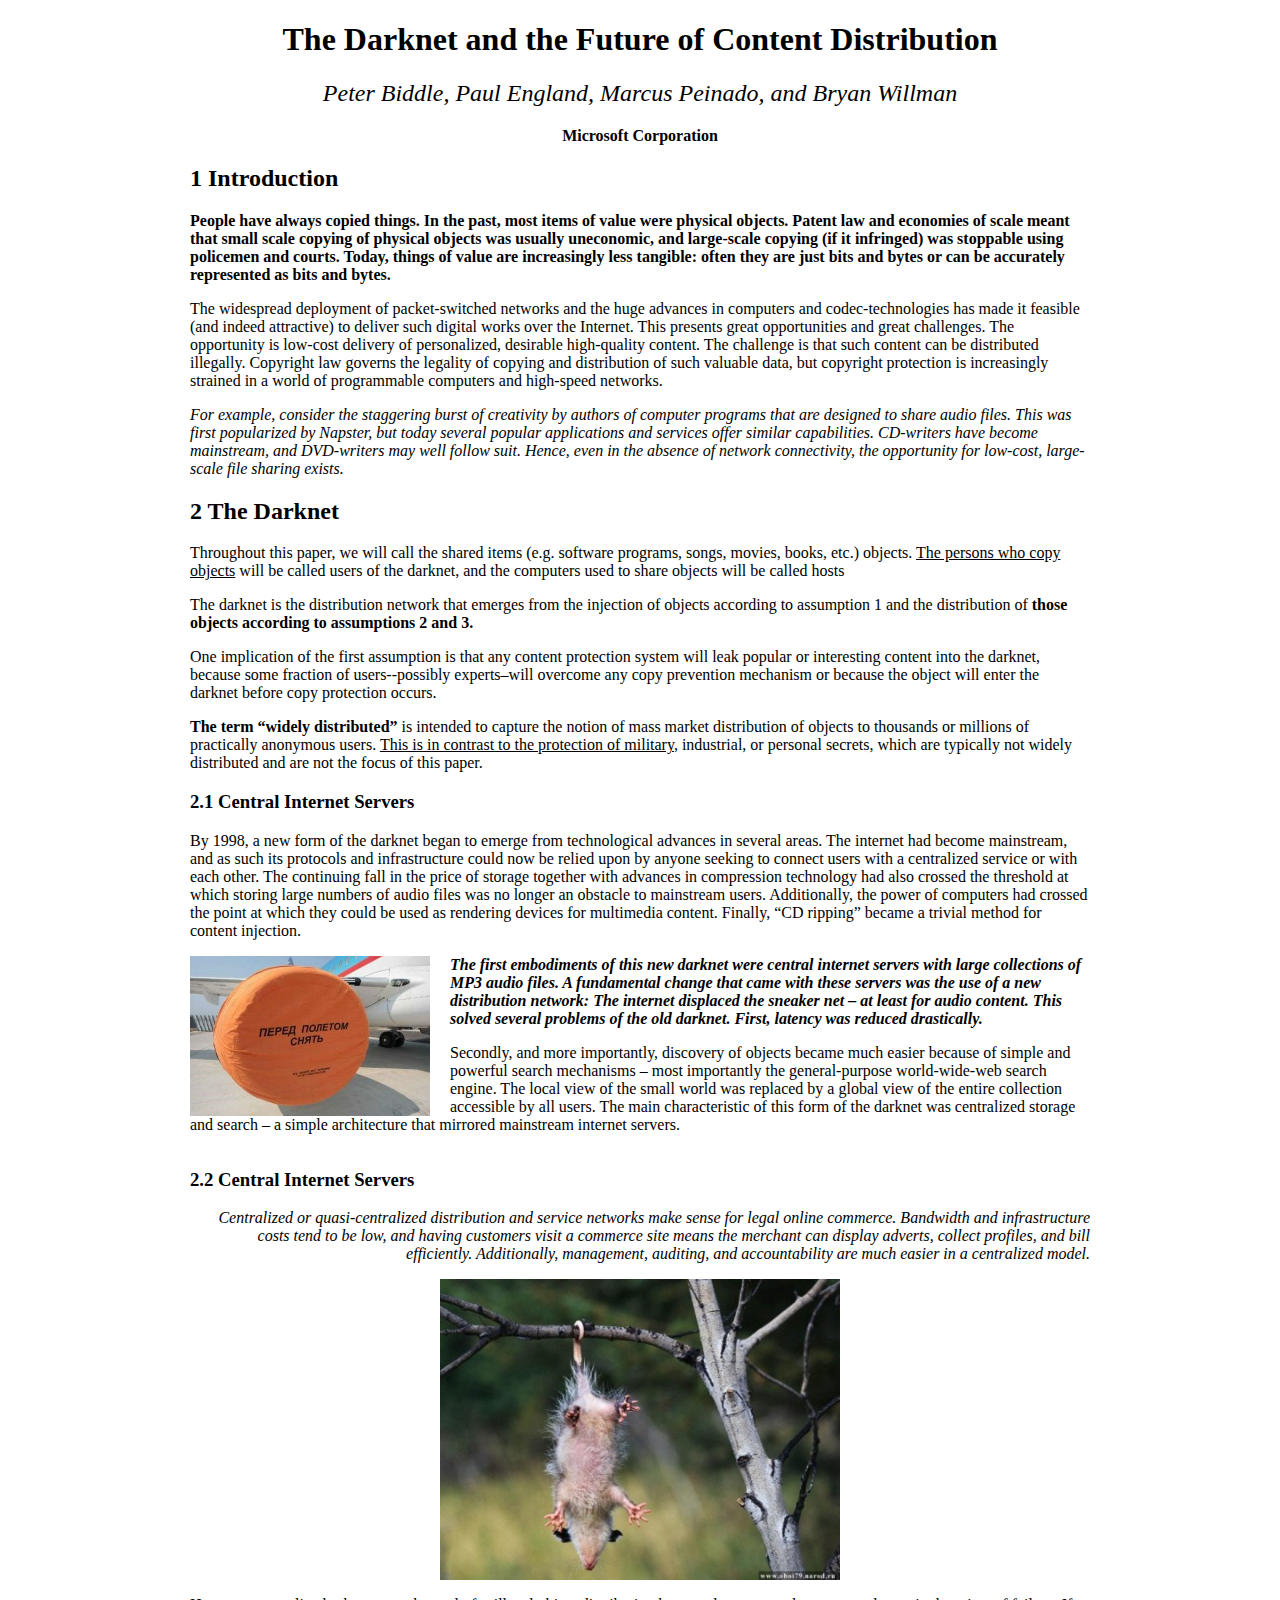
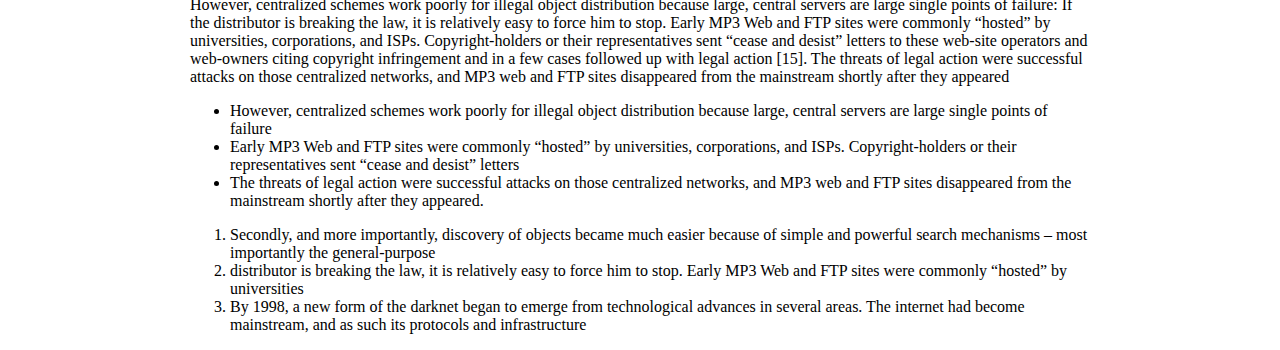
<file: homework-1-1/index.html>
<!DOCTYPE html>
<html lang="en">

<head>
    <meta charset="UTF-8">
    <link rel="stylesheet" href="styles.css">
    <title>article</title>
</head>

<body>

    <div class="container">
        <header>
            <h1 class="text-center">The Darknet and the Future of Content Distribution</h1>
            <h2 class="text-center" style="font-weight: 400">
                <i>Peter Biddle, Paul England, Marcus Peinado, and Bryan Willman</i>
            </h2>
            <p class="text-center">
                <strong>Microsoft Corporation</strong>
            </p>
        </header>
        <article>
            <h2>1 Introduction</h2>
            <p>
                <b>People have always copied things. In the past, most items of value were physical objects. Patent law
                    and economies of scale meant that small scale copying of physical objects was usually uneconomic,
                    and large-scale copying (if it infringed) was stoppable using policemen and courts. Today, things of
                    value are increasingly less tangible: often they are just bits and bytes or can be accurately
                    represented as bits and bytes.
                </b>
            </p>
            <p>The widespread deployment of packet-switched networks and the huge advances in computers and codec-technologies has made it feasible (and indeed attractive) to deliver such digital works over the Internet. This presents great opportunities
                and great challenges. The opportunity is low-cost delivery of personalized, desirable high-quality content. The challenge is that such content can be distributed illegally. Copyright law governs the legality of copying and distribution
                of such valuable data, but copyright protection is increasingly strained in a world of programmable computers and high-speed networks.
            </p>
            <p>
                <i>For example, consider the staggering burst of creativity by authors of computer programs that are
                    designed to share audio files. This was first popularized by Napster, but today several popular
                    applications and services offer similar capabilities. CD-writers have become mainstream, and
                    DVD-writers
                    may well follow suit. Hence, even in the absence of network connectivity, the opportunity for
                    low-cost,
                    large-scale file sharing exists.
                </i>
            </p>
            <h2>2 The Darknet</h2>
            <p>Throughout this paper, we will call the shared items (e.g. software programs, songs, movies, books, etc.) objects. <u>The persons who copy objects</u> will be called users of the darknet, and the computers used to share objects will be called
                hosts
            </p>
            <p>
                The darknet is the distribution network that emerges from the injection of objects according to assumption 1 and the distribution of <strong>those objects according to assumptions 2 and 3.</strong>

            </p>
            <p>One implication of the first assumption is that any content protection system will leak popular or interesting content into the darknet, because some fraction of users--possibly experts–will overcome any copy prevention mechanism or because
                the object will enter the darknet before copy protection occurs.
            </p>
            <p>
                <strong>The term “widely distributed”</strong> is intended to capture the notion of mass market distribution of objects to thousands or millions of practically anonymous users. <u>This is in contrast to the protection of
                    military</u>, industrial, or personal secrets, which are typically not widely distributed and are not the focus of this paper.
            </p>
            <h3>2.1 Central Internet Servers</h3>
            <p>By 1998, a new form of the darknet began to emerge from technological advances in several areas. The internet had become mainstream, and as such its protocols and infrastructure could now be relied upon by anyone seeking to connect users with
                a centralized service or with each other. The continuing fall in the price of storage together with advances in compression technology had also crossed the threshold at which storing large numbers of audio files was no longer an obstacle
                to mainstream users. Additionally, the power of computers had crossed the point at which they could be used as rendering devices for multimedia content. Finally, “CD ripping” became a trivial method for content injection.</p>
            <div style="overflow:hidden">
                <img src="img/turbofan.jpg" alt="turbofan" class="img-left" />
                <p style="margin-top: 0;">
                    <b><i>The first embodiments of this new darknet were central internet servers with large collections of MP3
                audio files. A fundamental change that came with these servers was the use of a new distribution
                network: The internet displaced the sneaker net – at least for audio content. This solved several
                problems of the old darknet. First, latency was reduced drastically.</i></b>
                </p>
                <p>Secondly, and more importantly, discovery of objects became much easier because of simple and powerful search mechanisms – most importantly the general-purpose world-wide-web search engine. The local view of the small world was replaced
                    by a global view of the entire collection accessible by all users. The main characteristic of this form of the darknet was centralized storage and search – a simple architecture that mirrored mainstream internet servers.</p>
            </div>
            <h3>2.2 Central Internet Servers</h3>
            <p class="text-right">
                <i>Centralized or quasi-centralized distribution and service networks make sense for legal online commerce.
                Bandwidth and infrastructure costs tend to be low, and having customers visit a commerce site means the
                merchant can display adverts, collect profiles, and bill efficiently. Additionally, management,
                auditing, and accountability are much easier in a centralized model.</i>
            </p>
            <img src="img/possum.jpg" alt="hanging possum" class="img-center" />
            <p> However, centralized schemes work poorly for illegal object distribution because large, central servers are large single points of failure: If the distributor is breaking the law, it is relatively easy to force him to stop. Early MP3 Web and
                FTP sites were commonly “hosted” by universities, corporations, and ISPs. Copyright-holders or their representatives sent “cease and desist” letters to these web-site operators and web-owners citing copyright infringement and in a few
                cases followed up with legal action [15]. The threats of legal action were successful attacks on those centralized networks, and MP3 web and FTP sites disappeared from the mainstream shortly after they appeared
            </p>
            <ul>
                <li>However, centralized schemes work poorly for illegal object distribution because large, central servers are large single points of failure</li>
                <li>Early MP3 Web and FTP sites were commonly “hosted” by universities, corporations, and ISPs. Copyright-holders or their representatives sent “cease and desist” letters</li>
                <li>The threats of legal action were successful attacks on those centralized networks, and MP3 web and FTP sites disappeared from the mainstream shortly after they appeared.</li>
            </ul>
            <ol>
                <li>Secondly, and more importantly, discovery of objects became much easier because of simple and powerful search mechanisms – most importantly the general-purpose</li>
                <li>distributor is breaking the law, it is relatively easy to force him to stop. Early MP3 Web and FTP sites were commonly “hosted” by universities</li>
                <li>By 1998, a new form of the darknet began to emerge from technological advances in several areas. The internet had become mainstream, and as such its protocols and infrastructure</li>
            </ol>
        </article>
    </div>
</body>

</html>
</file>
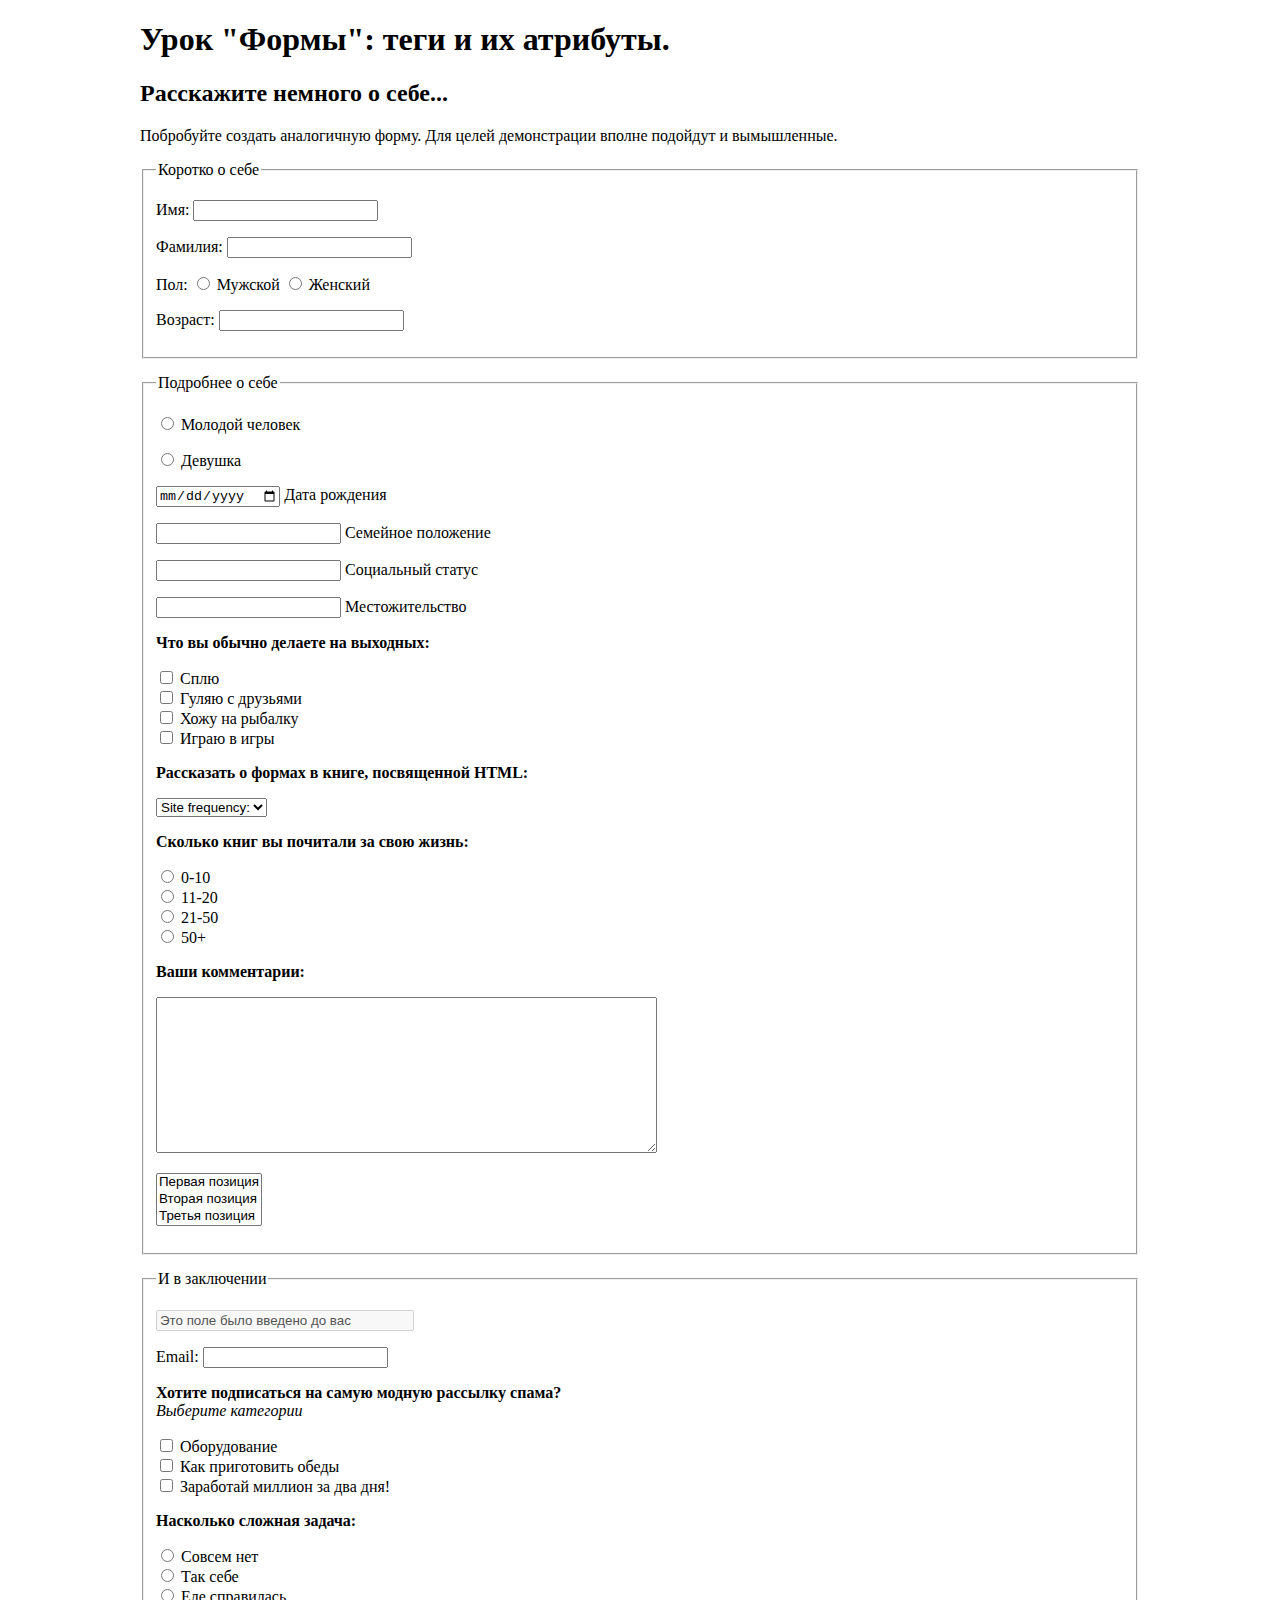
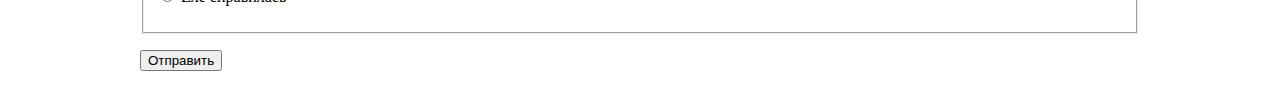
<file: homework-1-2/index.html>
<!DOCTYPE html>
<html lang="ru">

<head>
    <meta charset="UTF-8">
    <link rel="stylesheet" href="styles.css">
    <title>form</title>
</head>

<body>
    <div class="container">
        <header>
            <h1>Урок "Формы": теги и их атрибуты.</h1>
            <h2>Расскажите немного о себе...</h2>
            <p>Побробуйте создать аналогичную форму. Для целей демонстрации вполне подойдут и вымышленные.</p>
        </header>
        <form>
            <fieldset>
                <legend>Коротко о себе</legend>
                <p>
                    <label for="name">Имя: </label><input type="text" id="name">
                </p>
                <p>
                    <label for="surname">Фамилия: </label><input type="text" id="surname">
                </p>
                <p>
                    Пол:
                    <label for="gender-male">
                        <input type="radio" name="gender" value="male" id="gender-male"> Мужской
                    </label>
                    <label for="gender-female">
                        <input type="radio" name="gender" value="female" id="gender-female"> Женский
                    </label>
                </p>
                <p>
                    <label for="age">Возраст: </label><input type="number" id="age">
                </p>
            </fieldset>
            <div class="fieldset">
                <fieldset>
                    <legend>Подробнее о себе</legend>
                    <p>
                        <label for="gender-male-1">
                            <input type="radio" name="gender-1" value="male" id="gender-male-1"> Молодой человек
                        </label>
                    </p>
                    <p>
                        <label for="gender-female-1">
                            <input type="radio" name="gender-1" value="female" id="gender-female-1"> Девушка
                         </label>
                    </p>
                    <p>
                        <label for="date-of-birth">
                            <input type="date" name="date" id="date-of-birth"> Дата рождения
                        </label>
                    </p>
                    <p>
                        <label for="marital-status">
                            <input type="text" name="marital-status" id="marital-status"> Семейное положение
                        </label>
                    </p>
                    <p>
                        <label for="social-status">
                            <input type="text" name="social-status" id="social-status"> Социальный статус
                        </label>
                    </p>
                    <p>
                        <label for="residence">
                            <input type="text" name="residence" id="residence"> Местожительство
                        </label>
                    </p>
                    <p>
                        <strong>Что вы обычно делаете на выходных:</strong>
                    </p>
                    <p>
                        <label for="sleep" style="display: block;"><input type="checkbox" name="activity" id="sleep"> Сплю</label>
                        <label for="meeting" style="display: block;"><input type="checkbox" name="activity" id="meeting"> Гуляю с друзьями</label>
                        <label for="walk" style="display: block;"><input type="checkbox" name="activity" id="walk"> Хожу на рыбалку</label>
                        <label for="play" style="display: block;"><input type="checkbox" name="activity" id="play"> Играю в игры</label>
                    </p>
                    <p>
                        <strong>Рассказать о формах в книге, посвященной HTML:</strong>
                    </p>
                    <select name="books" id="books">
                        <option value="site-frequency" disabled selected>Site frequency:</option>
                        <option value="opt-1">Option 1</option>
                        <option value="opt-2">Option 2</option>
                    </select>
                    <p>
                        <strong>Сколько книг вы почитали за свою жизнь:</strong>
                    </p>
                    <p>
                        <label style="display: block;" for="few"><input type="radio" name="reading" id="few"> 0-10</label>
                        <label style="display: block;" for="several"><input type="radio" name="reading" id="several"> 11-20</label>
                        <label style="display: block;" for="enough"><input type="radio" name="reading" id="enough"> 21-50</label>
                        <label style="display: block;" for="too-much"><input type="radio" name="reading" id="too-much"> 50+</label>
                    </p>
                    <p>
                        <label for="comments">
                            <strong>Ваши комментарии:</strong>
                        </label></p>
                    <textarea cols="60" rows="10" id="comments"></textarea>

                    <p>
                        <select name="positions" id="positions" size="3">
                            <option value="opt1">Первая позиция</option>
                            <option value="opt2">Вторая позиция</option>
                            <option value="opt3">Третья позиция</option>
                        </select>
                    </p>
                </fieldset>
            </div>
            <div class="fieldset">
                <fieldset>
                    <legend>И в заключении</legend>
                    <p>
                        <input type="text" name="prefilled" id="prefilled" style="width:250px" disabled value="Это поле было введено до вас">
                    </p>
                    <p>
                        <label for="email">
                            Email: <input type="email" name="email" id="email">
                        </label>
                    </p>
                    <p style="margin: 0">
                        <strong>Хотите подписаться на самую модную раcсылку спама?</strong>
                    </p>
                    <p style="margin: 0">
                        <i>Выберите категории</i>
                    </p>
                    <p>
                        <label style="display: block;" for="equipment"><input type="checkbox" name="spam" id="equipment"> Оборудование</label>
                        <label style="display: block;" for="dinner"><input type="checkbox" name="spam" id="dinner"> Как приготовить обеды</label>
                        <label style="display: block;" for="trick"><input type="checkbox" name="spam " id="trick"> Заработай миллион за два дня!</label>
                    </p>
                    <p style="margin: 0">
                        <strong>Насколько сложная задача:</strong>
                    </p>
                    <p>
                        <label style="display: block;" for="difficulty-easy"><input type="radio" name="difficulty" id="difficulty-easy"> Совсем нет</label>
                        <label style="display: block;" for="difficulty-medium"><input type="radio" name="difficulty" id="difficulty-medium"> Так себе</label>
                        <label style="display: block;" for="difficulty-hard"><input type="radio" name="difficulty" id="difficulty-hard"> Еле справилась</label>
                    </p>
                </fieldset>
            </div>
            <p>
                <button type="submit">Отправить</button>
            </p>
        </form>
    </div>
</body>

</html>
</file>
<file: homework-1-1/styles.css>
.container {
    width: 100%;
    max-width: 900px;
    margin: 0 auto;
}

.text-center {
    text-align: center;
}

.img-center {
    display: block;
    max-width: 400px;
    margin: 0 auto;
}

.text-right {
    text-align: right;
}

.img-left {
    float: left;
    margin-right: 20px;
    width: 240px;
}
</file>
<file: homework-1-2/styles.css>
.container {
    width: 100%;
    max-width: 1000px;
    margin: 0 auto;
}

fieldset {
    margin-bottom: 15px;
}
</file>
